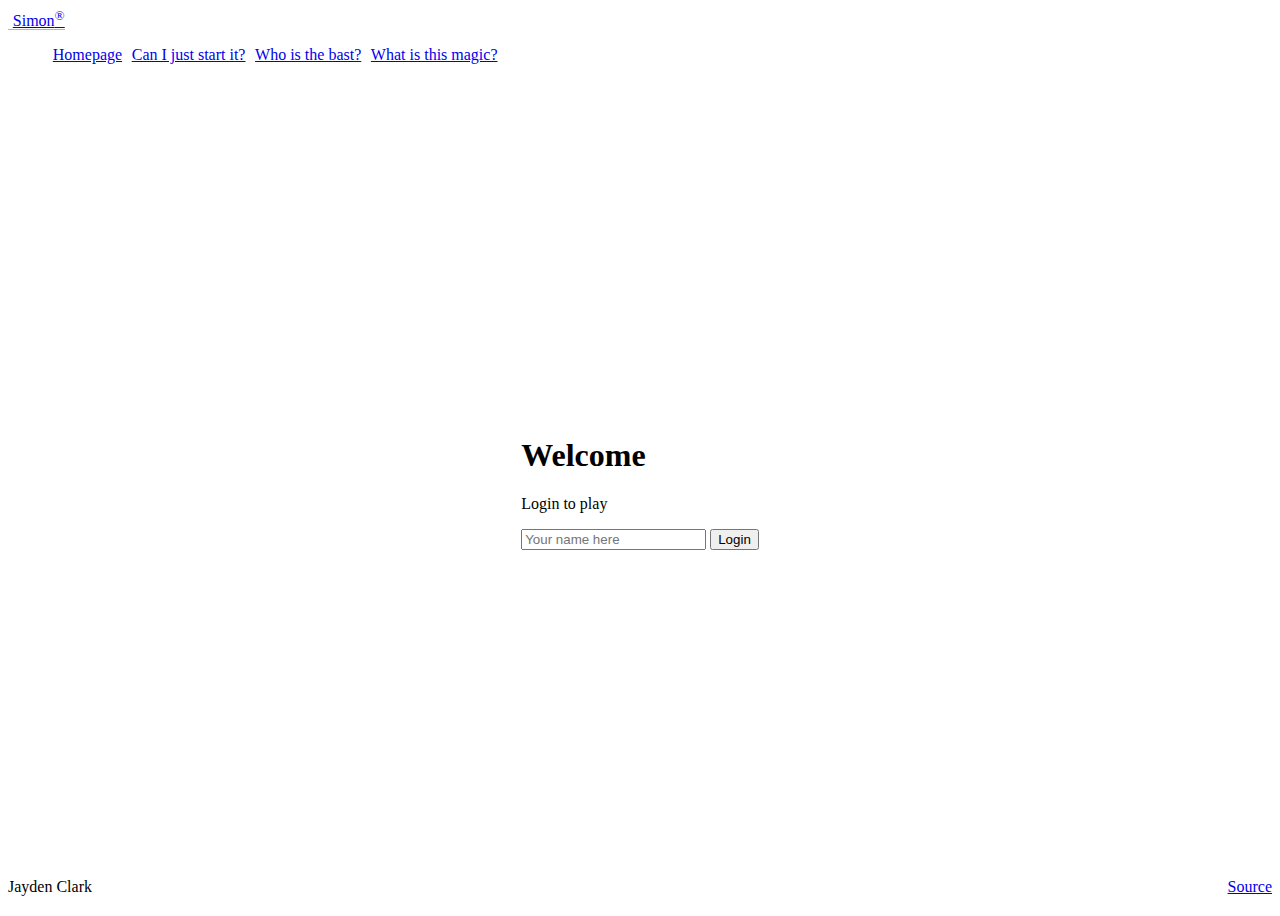
<file: index.html>
<!DOCTYPE html>
<html lang="en">

  <head>
    <meta charset="UTF-8" />
    <!-- Tell browsers not to scale the viewport automatically -->
    <meta name="viewport" content="width=device-width, initial-scale=1.0" />
    <title>Simon</title>
    <!-- def stealing the icon :) -->
    <link rel="icon" href="favicon.ico" />
    <script src="login.js"></script>
    <!-- CSS File -->
    <link rel="stylesheet" href="main.css" />
    <!-- Include bootstrap CSS framework -->
    <link href="https://cdn.jsdelivr.net/npm/bootstrap@5.2.2/dist/css/bootstrap.min.css" rel="stylesheet"
      integrity="sha384-Zenh87qX5JnK2Jl0vWa8Ck2rdkQ2Bzep5IDxbcnCeuOxjzrPF/et3URy9Bv1WTRi" crossorigin="anonymous" />
  </head>

  <body class="bg-dark text-light">
    <header class="container-fluid">

      <!-- Navigation elements -->
      <nav class="navbar fixed-top navbar-dark">
        <a class="navbar-brand" href="#">Simon<sup>&reg;</sup></a>
        <!-- Menu is a semantic alternative to <ul> that represents an interaction -->
        <menu class="navbar-nav">
          <li class="nav-item"><a class="nav-link active" href="index.html">Homepage</a></li>
          <li class="nav-item"><a class="nav-link" href="play.html">Can I just start it?</a></li>
          <li class="nav-item"><a class="nav-link" href="scores.html">Who is the bast?</a></li>
          <li class="nav-item"><a class="nav-link" href="about.html">What is this magic?</a></li>
        </menu>
      </nav>
    </header>
    <main class="container-fluid bg-secondary text-center">
      <div>
        <h1>Welcome</h1>
        <p>Login to play</p>
        <form method="get" action="play.html">
          <input type="text" id="name" placeholder="Your name here" />
          <button class="btn btn-primary" onclick="login()">Login</button>
        </form>
      </div>
    </main>
    <footer class="bg-dark text-dark text-muted">
      <div class="container-fluid">
        <span class="text-reset">Jayden Clark</span>
        <a class="text-reset" href="https://github.com/Clark737/Simon">Source</a>
      </div>
    </footer>
  </body>





</html>
</file>
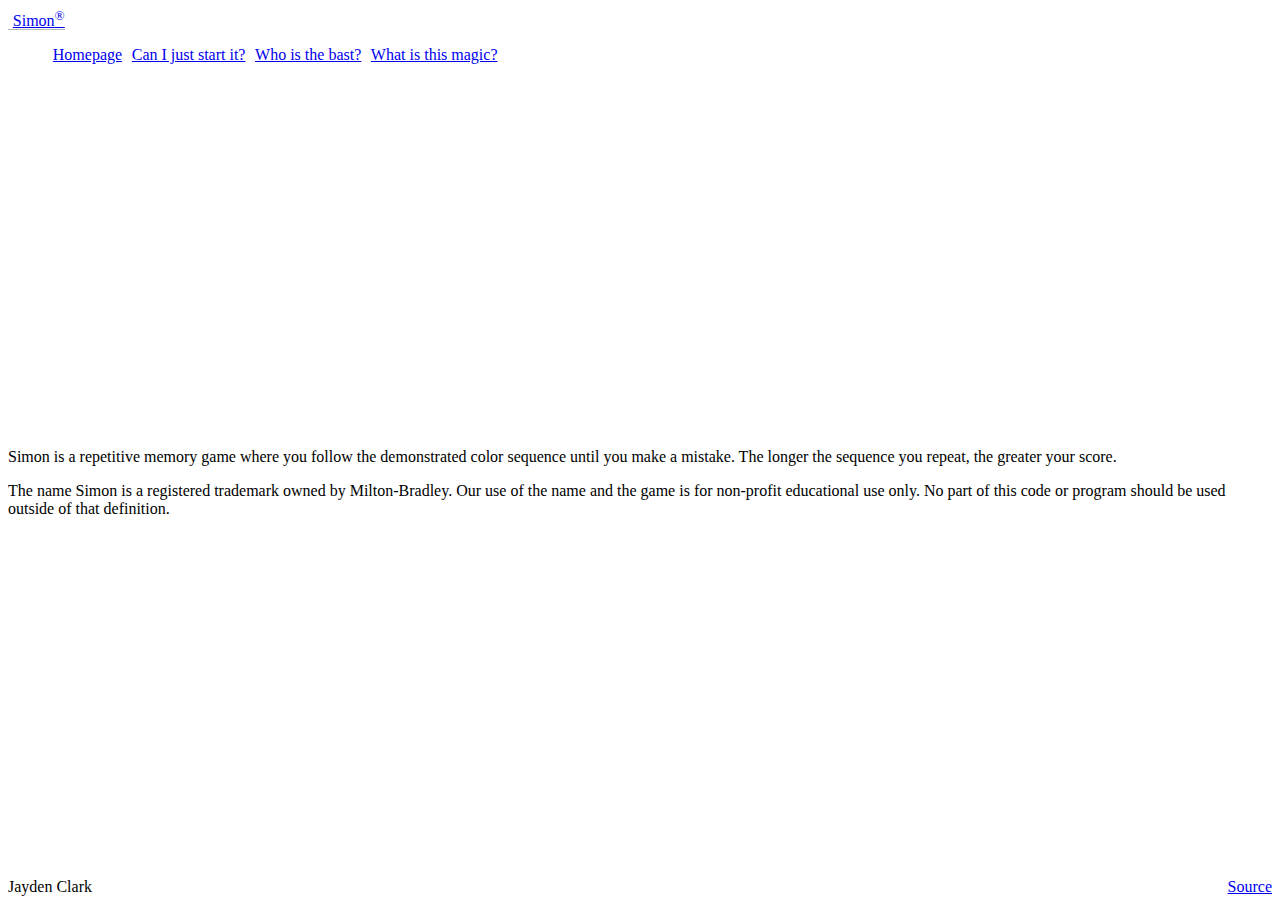
<file: about.html>
<!DOCTYPE html>
<html lang="en">

  <head>
    <meta charset="UTF-8" />
    <!-- Tell browsers not to scale the viewport automatically -->
    <meta name="viewport" content="width=device-width, initial-scale=1.0" />
    <title>Simon</title>
    <!-- def stealing the icon :) -->
    <link rel="icon" href="favicon.ico" />
    <!-- CSS File -->
    <link rel="stylesheet" href="main.css" />
    <!-- Include bootstrap CSS framework -->
    <link href="https://cdn.jsdelivr.net/npm/bootstrap@5.2.2/dist/css/bootstrap.min.css" rel="stylesheet"
      integrity="sha384-Zenh87qX5JnK2Jl0vWa8Ck2rdkQ2Bzep5IDxbcnCeuOxjzrPF/et3URy9Bv1WTRi" crossorigin="anonymous" />
  </head>

  <body class="bg-dark text-light">
    <header class="container-fluid">

      <!-- Navigation elements -->
      <nav class="navbar fixed-top navbar-dark">
        <a class="navbar-brand" href="#">Simon<sup>&reg;</sup></a>
        <!-- Menu is a semantic alternative to <ul> that represents an interaction -->
        <menu class="navbar-nav">
          <li class="nav-item"><a class="nav-link active" href="index.html">Homepage</a></li>
          <li class="nav-item"><a class="nav-link" href="play.html">Can I just start it?</a></li>
          <li class="nav-item"><a class="nav-link" href="scores.html">Who is the bast?</a></li>
          <li class="nav-item"><a class="nav-link" href="about.html">What is this magic?</a></li>
        </menu>
      </nav>
    </header>
    <main class="container-fluid bg-secondary text-center">
      <div>
        <p>
          Simon is a repetitive memory game where you follow the demonstrated
          color sequence until you make a mistake. The longer the sequence you
          repeat, the greater your score.
        </p>

        <p>
          The name Simon is a registered trademark owned by Milton-Bradley. Our
          use of the name and the game is for non-profit educational use only. No
          part of this code or program should be used outside of that definition.
        </p>
      </div>
    </main>
    <footer class="bg-dark text-dark text-muted">
      <div class="container-fluid">
        <span class="text-reset">Jayden Clark</span>
        <a class="text-reset" href="https://github.com/Clark737/Simon">Source</a>
      </div>
    </footer>
  </body>





</html>
</file>
<file: main.css>
/* General*/
body {
  display: flex;
  flex-direction: column;
  min-width: 375px;
}

@media (max-height: 600px) {
  header {
    display: none;
  }
  footer {
    display: none;
  }
  main {
    flex: 1 100vh;
  }
}
/* End General*/
/* Header*/
header {
  flex: 0 80px;
}

menu {
  flex: 1;
  display: flex;
  /*  overwrite Bootstrap so the menu does not wrap */
  flex-direction: row !important;
  list-style: none;
}

menu .nav-item {
  padding: 0 0.3em;
}

.navbar-brand {
  padding-left: 0.3em;
  border-bottom: solid rgb(182, 182, 182) thin;
}

/* End Header*/
/* Body All*/
main {
  flex: 1 calc(100vh - 110px);
  display: flex;
  flex-direction: column;
  align-items: center;
  justify-content: space-around;
}
/* End Body All*/
/* Footer*/
footer {
  flex: 0 30px;
}

footer a {
  float: right;
}
/* End Footer*/

/* play.html */

.players {
  flex: 1;
  width: 100%;
  padding: 0.5em;
}

.player-name {
  color: rgb(118, 190, 210);
}

.game {
  background: rgb(0, 0, 0);
  border-radius: 50%;
  box-shadow: 0 0 20px 5px rgb(69, 69, 69);
  width: 80vw;
  height: 80vw;
  position: absolute;
  min-width: 350px;
  min-height: 350px;
  max-width: min(80vmin, 1000px);
  max-height: min(80vmin, 1000px);
}

.button-container {
  width: 100%;
  height: 100%;
  display: grid;
  grid-template-columns: 1fr 1fr;
  gap: 20px;
}

.button-top-left {
  border-radius: 100% 0 0 0;
  margin: 20px 0 0 20px;
  background-color: green;
  border: thick solid rgb(36, 53, 0);
}

.button-top-right {
  border-radius: 0 100% 0 0;
  margin: 20px 20px 0 0;
  background-color: red;
  border: thick solid rgb(83, 12, 12);
}

.button-bottom-left {
  border-radius: 0 0 0 100%;
  margin: 0 0 20px 20px;
  background-color: yellow;
  border: thick solid rgb(130, 124, 13);
}

.button-bottom-right {
  border-radius: 0 0 100% 0;
  margin: 0 20px 20px 0;
  background-color: blue;
  border: thick solid rgb(27, 14, 100);
}

.center {
  top: 50%;
  left: 50%;
  transform: translateX(-50%) translateY(-50%);
}

.controls {
  position: absolute;
  border-radius: 50%;
  width: 200px;
  height: 200px;
  background-color: black;
  padding: 2em;
  display: flex;
  align-items: center;
  justify-content: space-around;
  flex-direction: column;
}

.game-name {
  font-size: 2em;
  font-weight: bold;
  margin-bottom: 0.5em;
}

.score {
  position: absolute;
  text-align: center;
  font-size: 20px;
  font-family: monospace;
  font-weight: bold;
  color: red;
  cursor: default;
  width: 50px;
  height: 30px;
  border-radius: 10px;
  border: solid thin rgb(117, 0, 0);
  background-color: #300;
}

/* End play.html */
</file>
